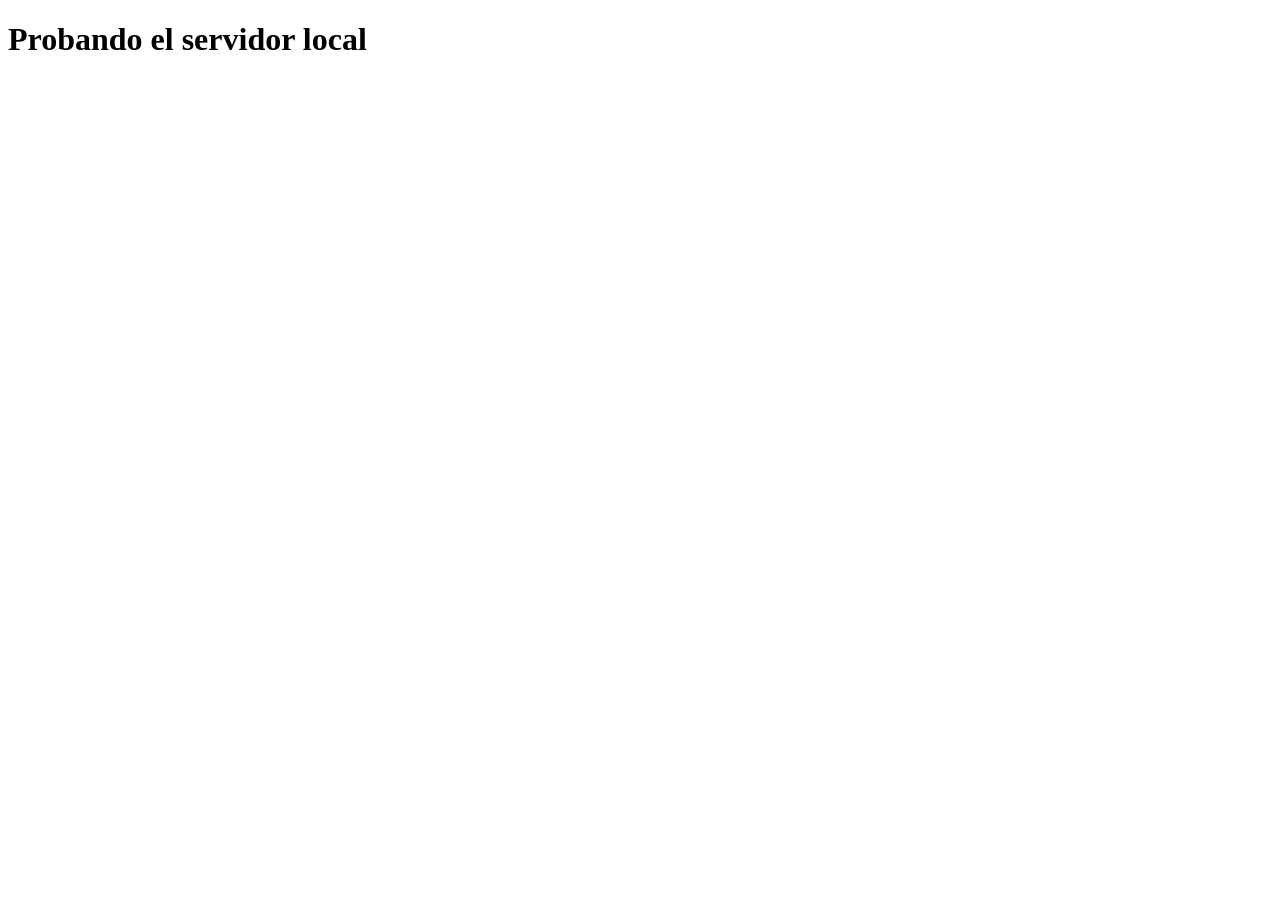
<file: Spring/spring1/src/main/resources/static/index.html>
<!DOCTYPE html>
<html lang="en">

<head>
    <meta charset="UTF-8">
    <meta name="viewport" content="width=device-width, initial-scale=1.0">
    <title>Document</title>
</head>

<body>
    <h1>Probando el servidor local</h1>
</body>

</html>
</file>
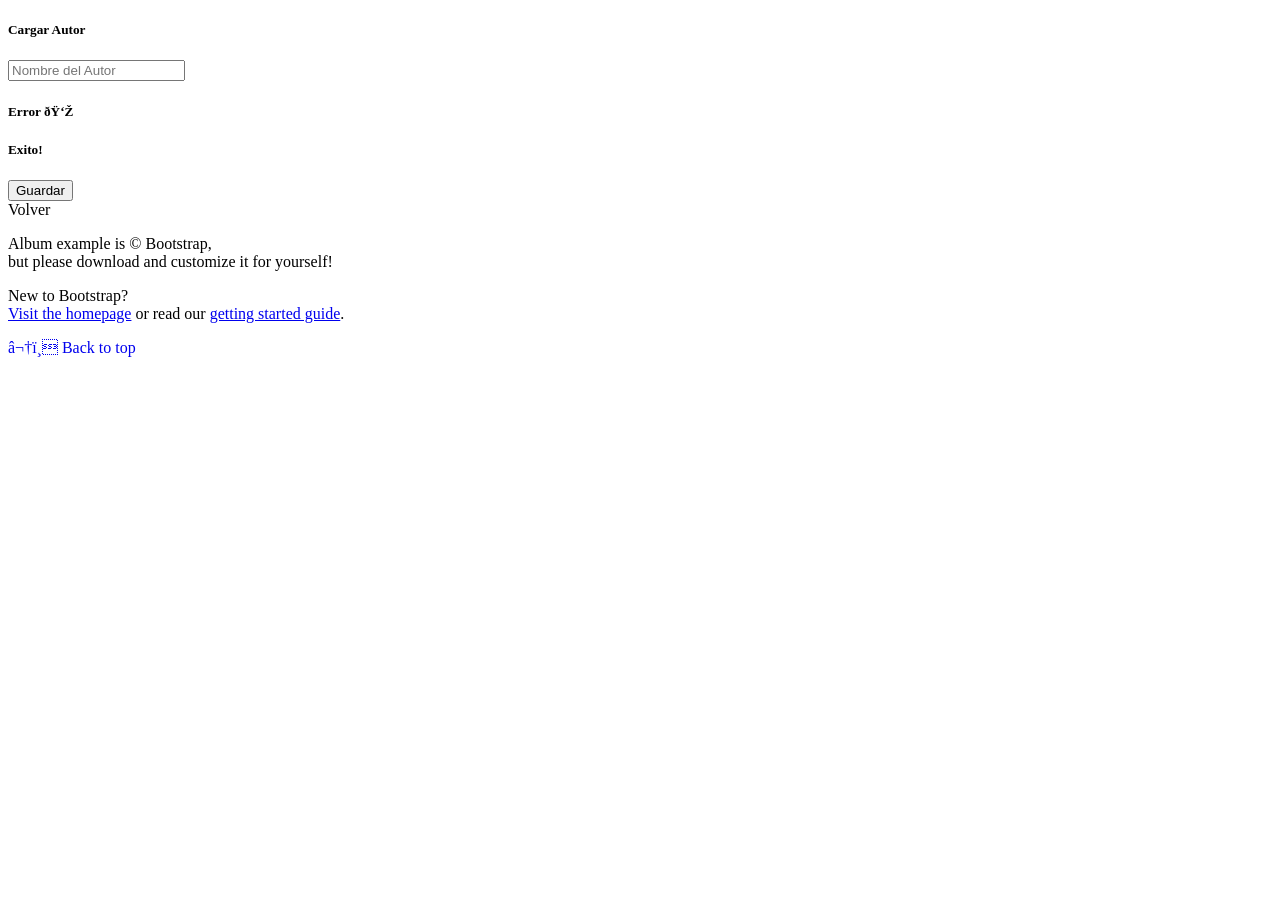
<file: Spring/Biblioteca/biblioteca/src/main/resources/templates/autor_form.html>
<!DOCTYPE html>
<html xmlns:th="http://www.thymeleaf.org">
    <head th:replace="~{fragments/head :: head}"></head>

    <body>

        <nav th:replace="~{fragments/navbar :: nav}"></nav>
        
        <div class="container-fluid m-5 contenedor">
            <!-- ACA DEBES INCORPORAR TH: class="formulario"  th:action="@{/autor/registro}" method="POST"-->
            <form class="formulario"  th:action="@{/autor/registro}" method="POST">
                <div class="form-group my-3">
                    <h5 class="card-title">Cargar Autor</h5> 
                    <!-- Agregamos name="nombre" -->
                    <input type="text" class="form-control" name="nombre" placeholder="Nombre del Autor">
                </div>

                <div th:if="${error != null}" class="card text-white bg-danger mb-3 mensajeError" >
                    <div class="card-body">
                        <h5 class="card-title">Error 👎</h5>
                        <p class="card-text" th:text="${error}"></p>
                    </div>
                </div>
                <div th:if="${exito != null}" class="card text-white bg-success mb-3 mt-3 mensajeExito" >
                    <div class="card-body">
                        <h5 class="card-title">Exito!</h5>
                        <p class="card-text" th:text="${exito}"></p>
                    </div>
                </div>

                <button type="submit" class="btn btn-primary mt-3 botones">Guardar</button>
            </form>

                    <section class=" text-center container">
                <div class="row mt-3">
                    <div class="divVolver">
                        <a th:href="@{/inicio}" class="btn btn-secondary my-2 botonVolver botones">Volver</a>
                    </div>
                </div>
            </section>
        </div>

        <footer class="text-muted py-5">
            <div class="containerFooter">
                <p class="mb-1">Album example is &copy; Bootstrap,<br>but please download and customize it for yourself!</p>
                <p class="mb-0">New to Bootstrap? <a href="/"><br>Visit the homepage</a> or read our <a href="../getting-started/introduction/">getting started guide</a>.</p>
                <p class="float-end mb-1">
                    <a href="#" style="text-decoration:none"><span>⬆️</span> Back to top</a>
                </p>
            </div>
        </footer>


        <script src="https://cdn.jsdelivr.net/npm/bootstrap@5.2.0-beta1/dist/js/bootstrap.bundle.min.js" integrity="sha384-pprn3073KE6tl6bjs2QrFaJGz5/SUsLqktiwsUTF55Jfv3qYSDhgCecCxMW52nD2" crossorigin="anonymous"></script>
    </body>
</html>
</file>
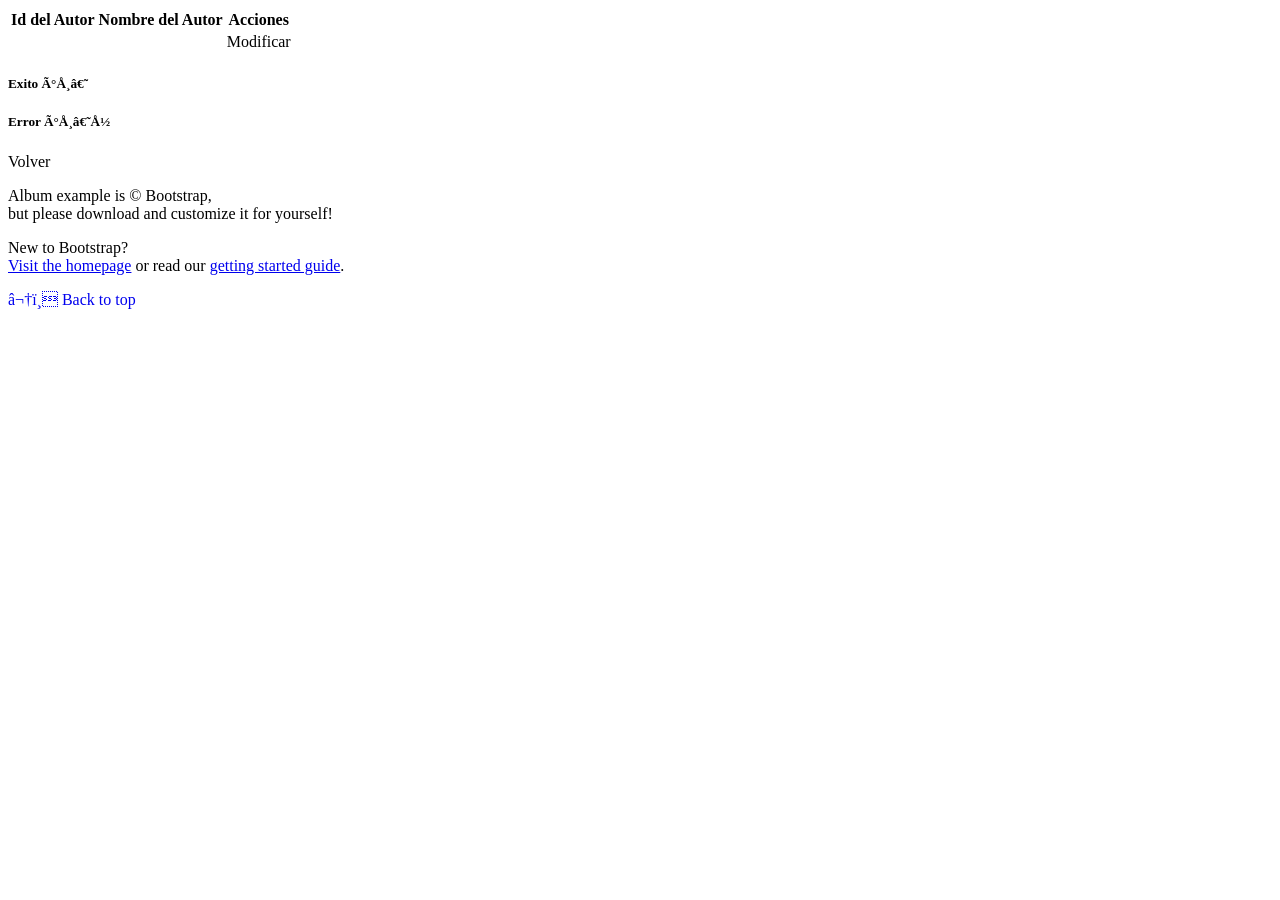
<file: Spring/Biblioteca/biblioteca/src/main/resources/templates/autor_list.html>
<!DOCTYPE html>
<html xmlns:th="http://www.thymeleaf.org" xmlns:sec="http://www.thymeleaf.org/extras/spring-security">
    <head th:replace="~{fragments/head :: head}"></head>

    <body>
        <nav th:replace="~{fragments/navbar :: nav}"></nav>

        <div class="container m-5" >

            <table class="table table-dark">
                <thead>
                    <tr>
                        <th scope="col">Id del Autor</th>
                        <th scope="col">Nombre del Autor</th>
                        <th scope="col" sec:authorize="hasRole('ADMIN')">Acciones</th>

                    </tr>
                </thead>
                <tbody th:each="autor : ${autores}"> 
                    <tr>
                        <th scope="row" th:text="${autor.id}"></th>
                        <td th:text="${autor.nombre}"></td>
                        <td>
                            <a sec:authorize="hasRole('ADMIN')" th:href= "@{/autor/modificar/__${autor.id}__}"><i class="fas fa-feather-alt">  </i> Modificar </a>
                        </td>
                    </tr>
                </tbody>
            </table>

            <div th:if="${exito}!=null" class="card text-white bg-success mb-3 mt-3 mensajeExito" >
                <div class="card-body">
                    <h5 class="card-title">Exito ðŸ‘ </h5>
                    <p class="card-text" th:text="${exito}"></p>
                </div>
            </div>
            <div th:if="${error}!=null" class="card text-white bg-danger mb-3 mensajeError" >
                <div class="card-body">
                    <h5 class="card-title">Error ðŸ‘Ž</h5>
                    <p class="card-text" th:text="${error}"></p>
                </div>
            </div>

            <section class="py-5 text-center container">
                <div class="row py-lg-5">
                    <div class="col-lg-6 col-md-8 mx-auto">
                        <a th:href="@{/inicio}" class="btn btn-primary my-2">Volver</a>
                        </p>
                    </div>
                </div>
            </section>

        </div>

        <footer class="text-muted py-5">
            <div class="containerFooter">
                <p class="mb-1">Album example is &copy; Bootstrap,<br>but please download and customize it for yourself!</p>
                <p class="mb-0">New to Bootstrap? <a href="/"><br>Visit the homepage</a> or read our <a href="../getting-started/introduction/">getting started guide</a>.</p>
                <p class="float-end mb-1">
                    <a href="#" style="text-decoration:none"><span>⬆️</span> Back to top</a>
                </p>
            </div>
        </footer>



        <!-- JavaScript Bundle with Popper -->
        <script src="https://cdn.jsdelivr.net/npm/bootstrap@5.2.0-beta1/dist/js/bootstrap.bundle.min.js" integrity="sha384-pprn3073KE6tl6bjs2QrFaJGz5/SUsLqktiwsUTF55Jfv3qYSDhgCecCxMW52nD2" crossorigin="anonymous"></script>
        <script src="https://code.jquery.com/jquery-3.3.1.slim.min.js"
        integrity="sha384-q8i/X+965DzO0rT7abK41JStQIAqVgRVzpbzo5smXKp4YfRvH+8abtTE1Pi6jizo" crossorigin="anonymous"></script>
        <script src="https://cdnjs.cloudflare.com/ajax/libs/popper.js/1.14.7/umd/popper.min.js"
        integrity="sha384-UO2eT0CpHqdSJQ6hJty5KVphtPhzWj9WO1clHTMGa3JDZwrnQq4sF86dIHNDz0W1" crossorigin="anonymous"></script>
        <script src="https://stackpath.bootstrapcdn.com/bootstrap/4.3.1/js/bootstrap.min.js"
        integrity="sha384-JjSmVgyd0p3pXB1rRibZUAYoIIy6OrQ6VrjIEaFf/nJGzIxFDsf4x0xIM+B07jRM" crossorigin="anonymous"></script>
    </body>

</html>
</file>
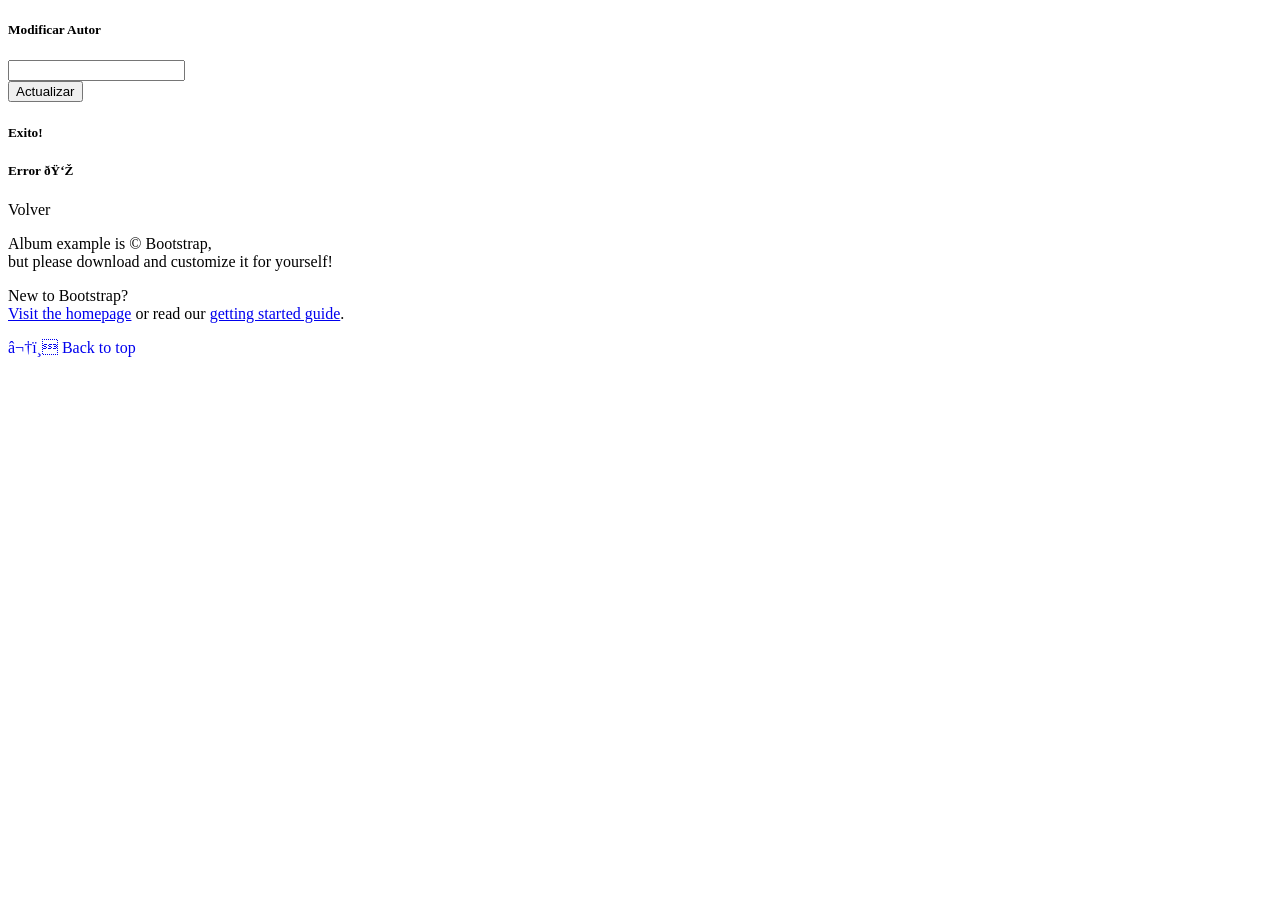
<file: Spring/Biblioteca/biblioteca/src/main/resources/templates/autor_modificar.html>
<!DOCTYPE html>
<html xmlns:th="http://www.thymeleaf.org">
    <head th:replace="~{fragments/head :: head}"></head>

    <body>

        <nav th:replace="~{fragments/navbar :: nav}"></nav>
        <div class="container-fluid m-5 contenedor">
            <form class="formulario"  th:action="@{/autor/modificar/__${autor.id}__}" method="POST">
                
                <input hidden th:value="${autor.id}" name="id">

                <div class="form-group my-3">
                    <h5 class="card-title">Modificar Autor</h5> 
                    <input th:value="${autor.nombre}" type="text" class="form-control" name="nombre">
                </div>
                
                <button type="submit" class="btn btn-primary mt-3 botones">Actualizar</button>
                
                <div th:if="${exito != null}" class="card text-white bg-success mb-3 mt-3 mensajeExito" >
                    <div class="card-body">
                        <h5 class="card-title">Exito!</h5>
                        <p class="card-text" th:text="${exito}"></p>
                    </div>
                </div>
                <div th:if="${error != null}" class="card text-white bg-danger mb-3 mensajeError" >
                    <div class="card-body">
                        <h5 class="card-title">Error 👎</h5>
                        <p class="card-text" th:text="${error}"></p>
                    </div>
                </div>

            </form>

                    <section class=" text-center container">
                <div class="row mt-3">
                    <div class="divVolver">
                        <a th:href="@{/inicio}" class="btn btn-secondary my-2 botonVolver botones">Volver</a>
                    </div>
                </div>
            </section>
        </div>

        <footer class="text-muted py-5">
            <div class="containerFooter">
                <p class="mb-1">Album example is &copy; Bootstrap,<br>but please download and customize it for yourself!</p>
                <p class="mb-0">New to Bootstrap? <a href="/"><br>Visit the homepage</a> or read our <a href="../getting-started/introduction/">getting started guide</a>.</p>
                <p class="float-end mb-1">
                    <a href="#" style="text-decoration:none"><span>⬆️</span> Back to top</a>
                </p>
            </div>
        </footer>


        <script src="https://cdn.jsdelivr.net/npm/bootstrap@5.2.0-beta1/dist/js/bootstrap.bundle.min.js" integrity="sha384-pprn3073KE6tl6bjs2QrFaJGz5/SUsLqktiwsUTF55Jfv3qYSDhgCecCxMW52nD2" crossorigin="anonymous"></script>
    </body>
</html>
</file>
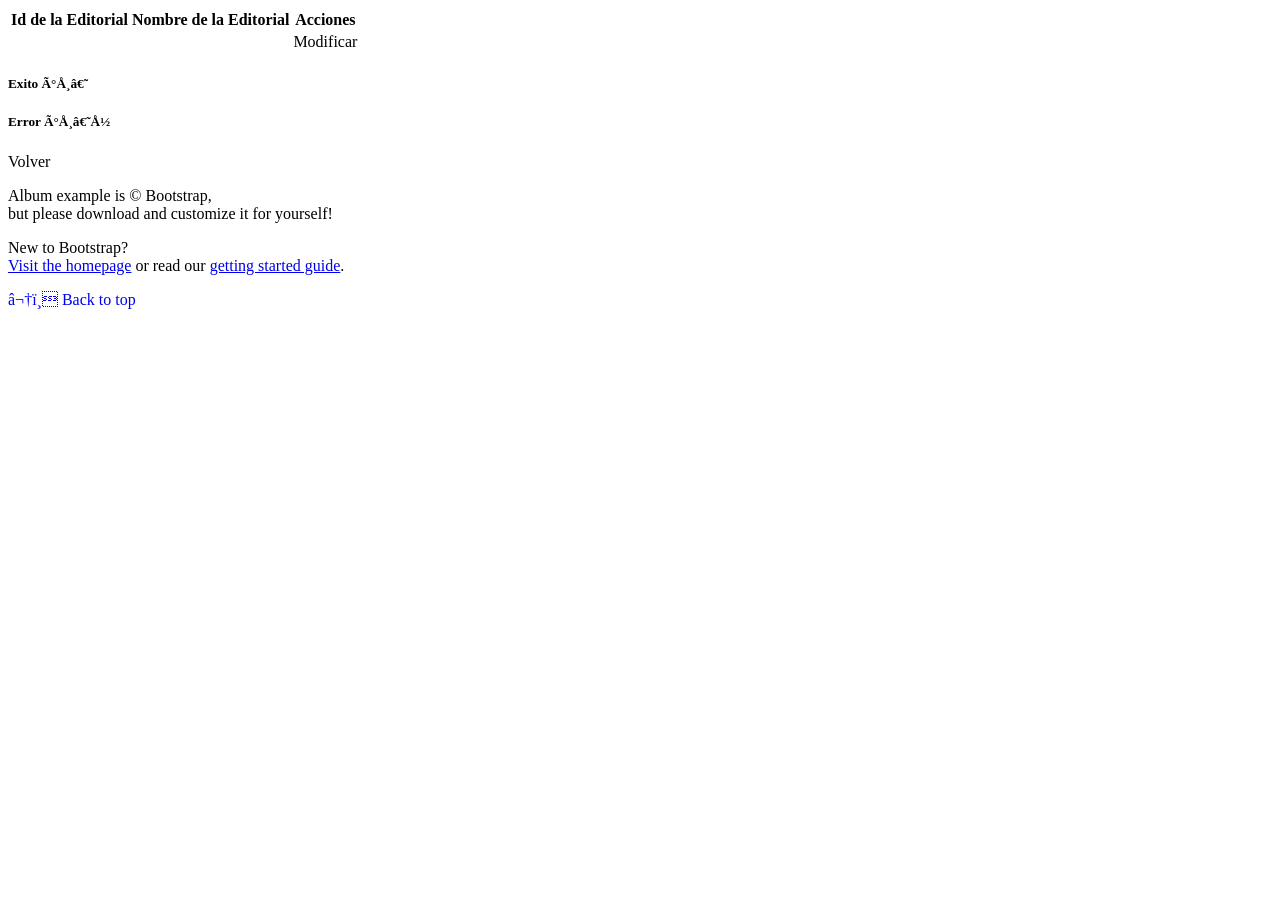
<file: Spring/Biblioteca/biblioteca/src/main/resources/templates/editorial_list.html>
<!DOCTYPE html>
<html xmlns:th="http://www.thymeleaf.org" xmlns:sec="http://www.thymeleaf.org/extras/spring-security">
    <head th:replace="~{fragments/head :: head}"></head>

    <body>
        <nav th:replace="~{fragments/navbar :: nav}"></nav>

        <div class="container m-5" >

            <table class="table table-dark">
                <thead>
                    <tr>
                        <th scope="col">Id de la Editorial</th>
                        <th scope="col">Nombre de la Editorial</th>
                        <th sec:authorize="hasRole('ADMIN')" scope="col">Acciones</th>

                    </tr>
                </thead>
                <tbody th:each="editorial : ${editoriales}"> 
                    <tr>
                        <th scope="row" th:text="${editorial.id}"></th>
                        <td th:text="${editorial.nombre}"></td>
                        <td>
                            <a sec:authorize="hasRole('ADMIN')" th:href= "@{/editorial/modificar/__${editorial.id}__}"><i class="fas fa-feather-alt">  </i> Modificar </a>
                        </td>

                    </tr>

                </tbody>
            </table>

            <div th:if="${exito}!=null" class="card text-white bg-success mb-3 mt-3 mensajeExito" >
                <div class="card-body">
                    <h5 class="card-title">Exito ðŸ‘ </h5>
                    <p class="card-text" th:text="${exito}"></p>
                </div>
            </div>
            <div th:if="${error}!=null" class="card text-white bg-danger mb-3 mensajeError" >
                <div class="card-body">
                    <h5 class="card-title">Error ðŸ‘Ž</h5>
                    <p class="card-text" th:text="${error}"></p>
                </div>
            </div>

            <section class="py-5 text-center container">
                <div class="row py-lg-5">
                    <div class="col-lg-6 col-md-8 mx-auto">
                        <a th:href="@{/inicio}" class="btn btn-primary my-2">Volver</a>
                        </p>
                    </div>
                </div>
            </section>

        </div>

        <footer class="text-muted py-5">
            <div class="containerFooter">
                <p class="mb-1">Album example is &copy; Bootstrap,<br>but please download and customize it for yourself!</p>
                <p class="mb-0">New to Bootstrap? <a href="/"><br>Visit the homepage</a> or read our <a href="../getting-started/introduction/">getting started guide</a>.</p>
                <p class="float-end mb-1">
                    <a href="#" style="text-decoration:none"><span>⬆️</span> Back to top</a>
                </p>
            </div>
        </footer>



        <!-- JavaScript Bundle with Popper -->
        <script src="https://cdn.jsdelivr.net/npm/bootstrap@5.2.0-beta1/dist/js/bootstrap.bundle.min.js" integrity="sha384-pprn3073KE6tl6bjs2QrFaJGz5/SUsLqktiwsUTF55Jfv3qYSDhgCecCxMW52nD2" crossorigin="anonymous"></script>
        <script src="https://code.jquery.com/jquery-3.3.1.slim.min.js"
        integrity="sha384-q8i/X+965DzO0rT7abK41JStQIAqVgRVzpbzo5smXKp4YfRvH+8abtTE1Pi6jizo" crossorigin="anonymous"></script>
        <script src="https://cdnjs.cloudflare.com/ajax/libs/popper.js/1.14.7/umd/popper.min.js"
        integrity="sha384-UO2eT0CpHqdSJQ6hJty5KVphtPhzWj9WO1clHTMGa3JDZwrnQq4sF86dIHNDz0W1" crossorigin="anonymous"></script>
        <script src="https://stackpath.bootstrapcdn.com/bootstrap/4.3.1/js/bootstrap.min.js"
        integrity="sha384-JjSmVgyd0p3pXB1rRibZUAYoIIy6OrQ6VrjIEaFf/nJGzIxFDsf4x0xIM+B07jRM" crossorigin="anonymous"></script>
    </body>

</html>
</file>
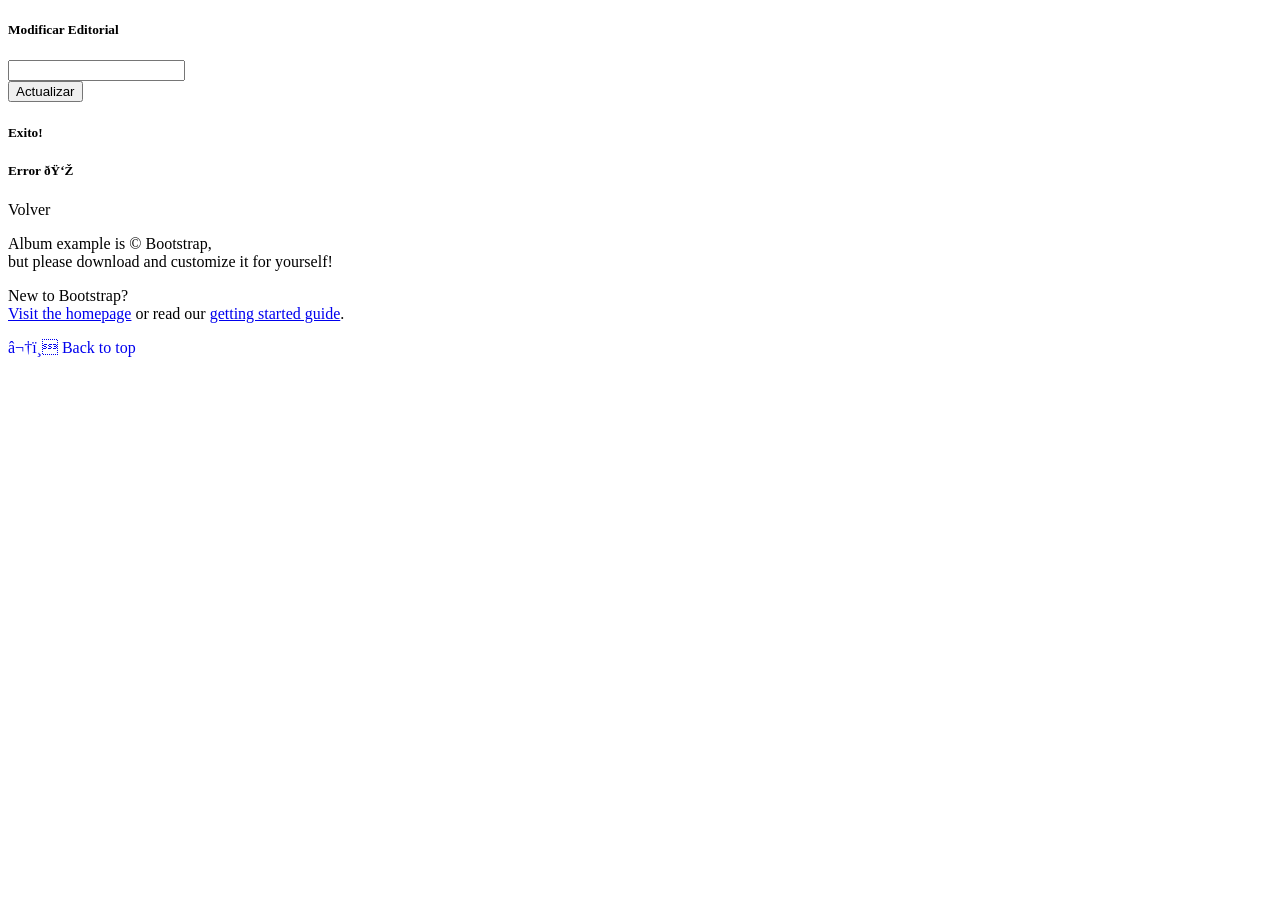
<file: Spring/Biblioteca/biblioteca/src/main/resources/templates/editorial_modificar.html>
<!DOCTYPE html>
<html xmlns:th="http://www.thymeleaf.org">
    <head th:replace="~{fragments/head :: head}"></head>
    <body>

        <nav th:replace="~{fragments/navbar :: nav}"></nav>
        <div class="container-fluid m-5 contenedor">
            <form class="formulario"  th:action="@{/editorial/modificar/__${editorial.id}__}" method="POST">
                
                <input hidden th:value="${editorial.id}" name="id">

                <div class="form-group my-3">
                    <h5 class="card-title">Modificar Editorial</h5> 
                    <input th:value="${editorial.nombre}" type="text" class="form-control" name="nombre">
                </div>
                
                <button type="submit" class="btn btn-primary mt-3 botones">Actualizar</button>
                
                <div th:if="${exito != null}" class="card text-white bg-success mb-3 mt-3 mensajeExito" >
                    <div class="card-body">
                        <h5 class="card-title">Exito!</h5>
                        <p class="card-text" th:text="${exito}"></p>
                    </div>
                </div>
                <div th:if="${error != null}" class="card text-white bg-danger mb-3 mensajeError" >
                    <div class="card-body">
                        <h5 class="card-title">Error 👎</h5>
                        <p class="card-text" th:text="${error}"></p>
                    </div>
                </div>

            </form>

                    <section class=" text-center container">
                <div class="row mt-3">
                    <div class="divVolver">
                        <a th:href="@{/inicio}" class="btn btn-secondary my-2 botonVolver botones">Volver</a>
                    </div>
                </div>
            </section>
        </div>

        <footer class="text-muted py-5">
            <div class="containerFooter">
                <p class="mb-1">Album example is &copy; Bootstrap,<br>but please download and customize it for yourself!</p>
                <p class="mb-0">New to Bootstrap? <a href="/"><br>Visit the homepage</a> or read our <a href="../getting-started/introduction/">getting started guide</a>.</p>
                <p class="float-end mb-1">
                    <a href="#" style="text-decoration:none"><span>⬆️</span> Back to top</a>
                </p>
            </div>
        </footer>


        <script src="https://cdn.jsdelivr.net/npm/bootstrap@5.2.0-beta1/dist/js/bootstrap.bundle.min.js" integrity="sha384-pprn3073KE6tl6bjs2QrFaJGz5/SUsLqktiwsUTF55Jfv3qYSDhgCecCxMW52nD2" crossorigin="anonymous"></script>
    </body>
</html>
</file>
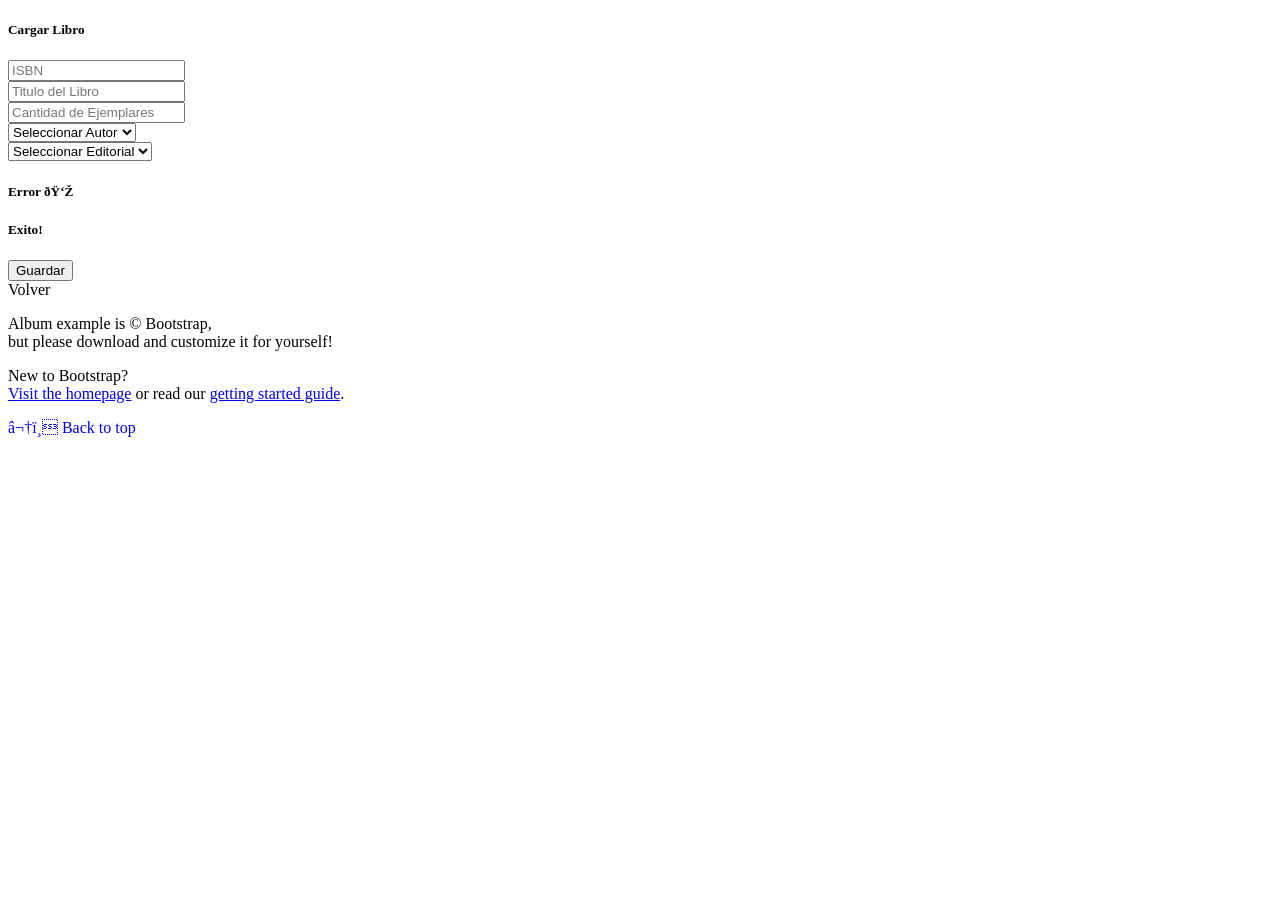
<file: Spring/Biblioteca/biblioteca/src/main/resources/templates/libro_form.html>
<!DOCTYPE html>
<html xmlns:th="http://www.thymeleaf.org">
    <head th:replace="~{fragments/head :: head}"></head>
    <body>

        <nav th:replace="~{fragments/navbar :: nav}"></nav>

        <div class="container-fluid m-5 contenedor">
            <!-- ACA DEBES INCORPORAR TH: class="formulario"  th:action="@{/libro/registro}" method="POST"-->
            <form class="formulario" th:action="@{/libro/registro}" method="POST">
                
                <div class="form-group my-3">
                    <h5 class="card-title">Cargar Libro</h5> 
                    <input type="number" class="form-control" name="isbn" placeholder="ISBN">
                </div>
                <div class="form-group my-3">
                    <input type="text" class="form-control" name="titulo" placeholder="Titulo del Libro">
                </div>

                <div class="form-group my-3">
                    <input type="number" class="form-control" name="ejemplares" placeholder="Cantidad de Ejemplares">
                </div>
                
                <div class="form-group my-3">
                    <select name="idAutor">
                        <option value="">Seleccionar Autor</option>
                        <!-- agregamos la línea para intectar la lista almacenada en el modelo -->
                        <option th:each="autor : ${autores}" th:value="${autor.id}" th:text="${autor.nombre}">
                    </select>
                </div>
                <div class="form-group my-3">
                    <select name="idEditorial">  
                        <option value="">Seleccionar Editorial</option>
                        <!-- agregamos la línea para intectar la lista almacenada en el modelo -->
                        <option th:each="editorial : ${editoriales}" th:value="${editorial.id}" th:text="${editorial.nombre}">

                    </select>
                </div>

                <div th:if="${error != null}" class="card text-white bg-danger mb-3 mensajeError" >
                    <div class="card-body">
                        <h5 class="card-title">Error 👎</h5>
                        <p class="card-text" th:text="${error}"></p>
                    </div>
                </div>
                <div th:if="${exito != null}" class="card text-white bg-success mb-3 mt-3 mensajeExito" >
                    <div class="card-body">
                        <h5 class="card-title">Exito!</h5>
                        <p class="card-text" th:text="${exito}"></p>
                    </div>
                </div>

                <button type="submit" class="btn btn-primary mt-3 botones">Guardar</button>
            </form>


            <section class=" text-center container">
                <div class="row mt-3">
                    <div class="divVolver">
                        <a th:href="@{/inicio}" class="btn btn-secondary my-2 botonVolver botones">Volver</a>
                    </div>
                </div>
            </section>
        </div>

        <footer class="text-muted py-5">
            <div class="containerFooter">
                <p class="mb-1">Album example is &copy; Bootstrap,<br>but please download and customize it for yourself!</p>
                <p class="mb-0">New to Bootstrap? <a href="/"><br>Visit the homepage</a> or read our <a href="../getting-started/introduction/">getting started guide</a>.</p>
                <p class="float-end mb-1">
                    <a href="#" style="text-decoration:none"><span>⬆️</span> Back to top</a>
                </p>
            </div>
        </footer>


        <script src="https://cdn.jsdelivr.net/npm/bootstrap@5.2.0-beta1/dist/js/bootstrap.bundle.min.js" integrity="sha384-pprn3073KE6tl6bjs2QrFaJGz5/SUsLqktiwsUTF55Jfv3qYSDhgCecCxMW52nD2" crossorigin="anonymous"></script>
    </body>
</html>
</file>
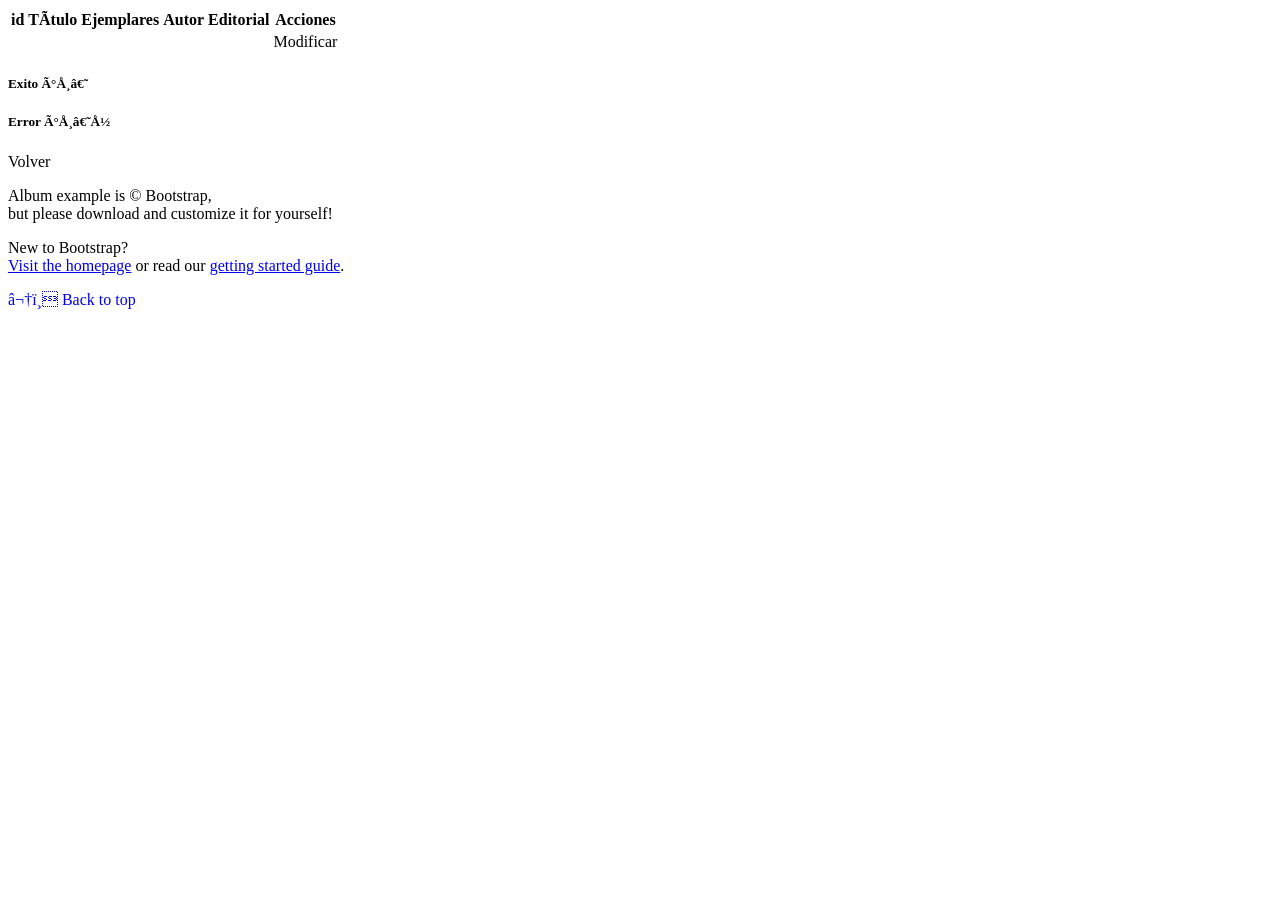
<file: Spring/Biblioteca/biblioteca/src/main/resources/templates/libro_list.html>
<!DOCTYPE html>
<html xmlns:th="http://www.thymeleaf.org" xmlns:sec="http://www.thymeleaf.org/extras/spring-security">
    <head th:replace="~{fragments/head :: head}"></head>

    <body>
        <nav th:replace="~{fragments/navbar :: nav}"></nav>

        <div class="container m-5" >

            <table class="table table-dark">
                <thead>
                    <tr>
                        <th scope="col">id</th>
                        <th scope="col">Título</th>
                        <th scope="col">Ejemplares</th>
                        <th scope="col">Autor</th>
                        <th scope="col">Editorial</th>
                        <th scope="col" sec:authorize="hasRole('ADMIN')">Acciones</th>

                    </tr>
                </thead>
                <tbody th:each="libro : ${libros}"> 
                    <tr>
                        <th scope="row" th:text="${libro.isbn}"></th>
                        <td th:text="${libro.titulo}"></td>
                        <td th:text="${libro.ejemplares}"></td>
                        <td th:text="${libro.autor.nombre}"></td>
                        <td th:text="${libro.editorial.nombre}"></td>
                        <td>
                            <a sec:authorize="hasRole('ADMIN')" th:href= "@{/libro/modificar/__${libro.isbn}__}"><i class="fas fa-feather-alt">  </i> Modificar </a>
                        </td>
                    </tr>

                </tbody>
            </table>

            <div th:if="${exito}!=null" class="card text-white bg-success mb-3 mt-3 mensajeExito" >
                <div class="card-body">
                    <h5 class="card-title">Exito ðŸ‘ </h5>
                    <p class="card-text" th:text="${exito}"></p>
                </div>
            </div>
            <div th:if="${error}!=null" class="card text-white bg-danger mb-3 mensajeError" >
                <div class="card-body">
                    <h5 class="card-title">Error ðŸ‘Ž</h5>
                    <p class="card-text" th:text="${error}"></p>
                </div>
            </div>

            <section class="py-5 text-center container">
                <div class="row py-lg-5">
                    <div class="col-lg-6 col-md-8 mx-auto">
                        <a th:href="@{/inicio}" class="btn btn-primary my-2">Volver</a>
                        </p>
                    </div>
                </div>
            </section>

        </div>

        <footer class="text-muted py-5">
            <div class="containerFooter">
                <p class="mb-1">Album example is &copy; Bootstrap,<br>but please download and customize it for yourself!</p>
                <p class="mb-0">New to Bootstrap? <a href="/"><br>Visit the homepage</a> or read our <a href="../getting-started/introduction/">getting started guide</a>.</p>
                <p class="float-end mb-1">
                    <a href="#" style="text-decoration:none"><span>⬆️</span> Back to top</a>
                </p>
            </div>
        </footer>



        <!-- JavaScript Bundle with Popper -->
        <script src="https://cdn.jsdelivr.net/npm/bootstrap@5.2.0-beta1/dist/js/bootstrap.bundle.min.js" integrity="sha384-pprn3073KE6tl6bjs2QrFaJGz5/SUsLqktiwsUTF55Jfv3qYSDhgCecCxMW52nD2" crossorigin="anonymous"></script>
        <script src="https://code.jquery.com/jquery-3.3.1.slim.min.js"
        integrity="sha384-q8i/X+965DzO0rT7abK41JStQIAqVgRVzpbzo5smXKp4YfRvH+8abtTE1Pi6jizo" crossorigin="anonymous"></script>
        <script src="https://cdnjs.cloudflare.com/ajax/libs/popper.js/1.14.7/umd/popper.min.js"
        integrity="sha384-UO2eT0CpHqdSJQ6hJty5KVphtPhzWj9WO1clHTMGa3JDZwrnQq4sF86dIHNDz0W1" crossorigin="anonymous"></script>
        <script src="https://stackpath.bootstrapcdn.com/bootstrap/4.3.1/js/bootstrap.min.js"
        integrity="sha384-JjSmVgyd0p3pXB1rRibZUAYoIIy6OrQ6VrjIEaFf/nJGzIxFDsf4x0xIM+B07jRM" crossorigin="anonymous"></script>
    </body>

</html>
</file>
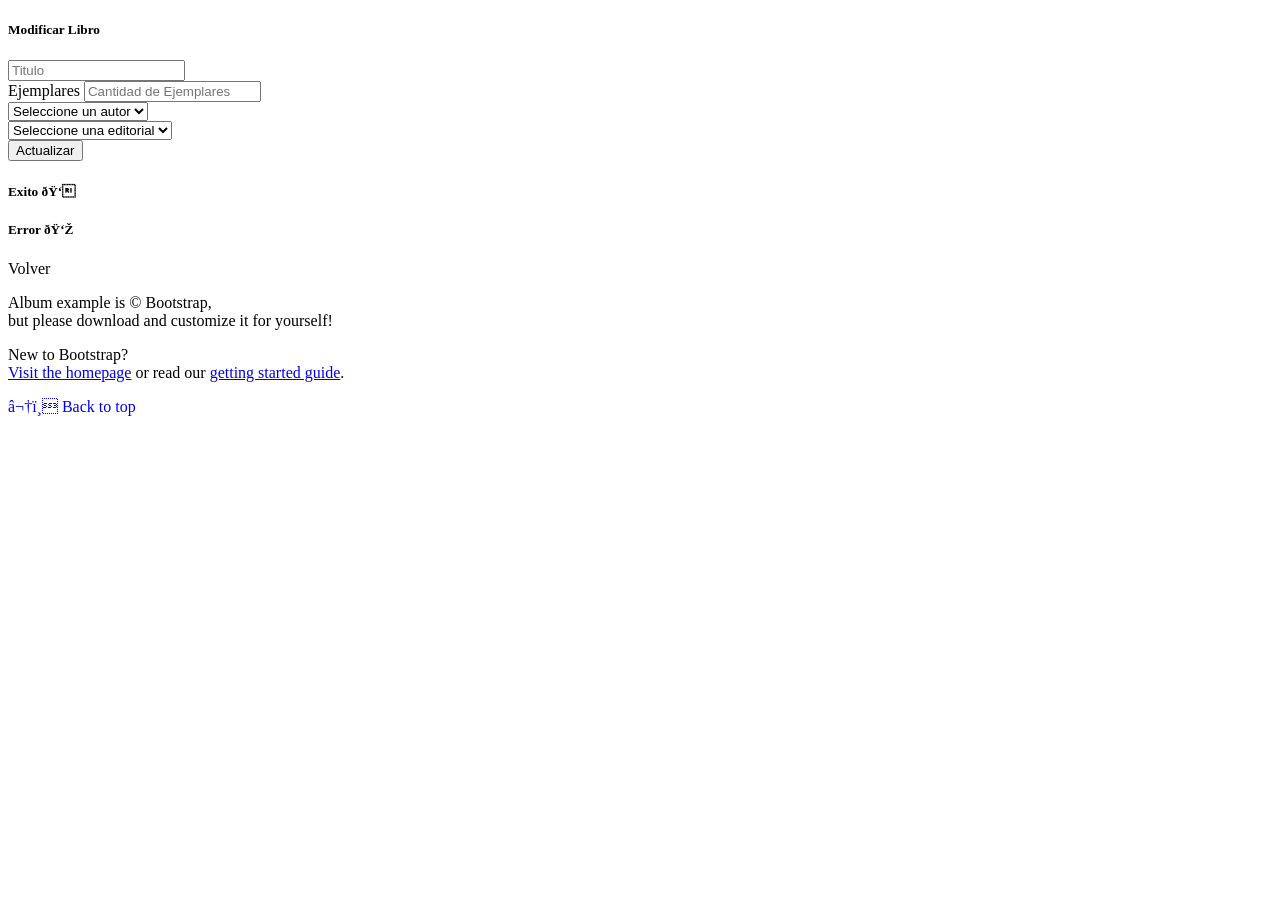
<file: Spring/Biblioteca/biblioteca/src/main/resources/templates/libro_modificar.html>
<!DOCTYPE html>
<html xmlns:th="http://www.thymeleaf.org">
    <head th:replace="~{fragments/head :: head}"></head>
    <body>

        <nav th:replace="~{fragments/navbar :: nav}"></nav>
        
        <div class="container-fluid m-5 contenedor">

            <form class="formulario" th:action="@{/libro/modificar/__${libro.isbn}__}" method="POST">
                <input hidden th:value= "${isbn}" name="isbn">

                <div class="form-group my-3">
                    <h5 class="card-title">Modificar Libro</h5> 
                    <input th:value="${libro.titulo}" type="text" class="form-control" name="titulo" placeholder="Titulo">
                </div>

                <div class="form-group my-3">
                    <label class="mb-2">Ejemplares</label> 
                    <input th:value="${libro.ejemplares}" type="number" class="form-control" name="ejemplares" placeholder="Cantidad de Ejemplares">
                </div>
                <div class="form-group my-3">
                    <!-- th:selected lo vamos a usar para que nos mantenga la selección de libro y autor que ya tenía -->
                    <select name="idAutor">
                        <option value="">Seleccione un autor</option>
                        <th:block th:each="autor : ${autores}">
                            <option th:value="${autor.id}" th:selected="${autor.id == autorSeleccionado}">
                                [[${autor.nombre}]]
                            </option>
                        </th:block>
                    </select>
                                    </div>
                <div class="form-group my-3">
                    <select name="idEditorial">
                        <option value="">Seleccione una editorial</option>
                        <th:block th:each="editorial : ${editoriales}">
                            <option th:value="${editorial.id}" th:selected="${editorial.id == editorialSeleccionada}">
                                [[${editorial.nombre}]]
                            </option>
                        </th:block>
                    </select>
                </div>
                <button type="submit" class="btn btn-primary mt-3 botones">Actualizar</button>
            </form>

            <div th:if="${exito}!=null" class="card text-white bg-success mb-3 mt-3 mensajeExito" >
                <div class="card-body">
                    <h5 class="card-title">Exito 👍</h5>
                    <p class="card-text" th:text="${exito}"></p>
                </div>
            </div>
            <div th:if="${error}!=null" class="card text-white bg-danger mb-3 mensajeError" >
                <div class="card-body">
                    <h5 class="card-title">Error 👎</h5>
                    <p class="card-text" th:text="${error}"></p>
                </div>
            </div>
            <section class=" text-center container">
                <div class="row mt-3">
                    <div class="divVolver">
                        <a th:href="@{/inicio}" class="btn btn-secondary my-2 botonVolver botones">Volver</a>
                    </div>
                </div>
            </section>
        </div>

        <footer class="text-muted py-5">
            <div class="containerFooter">
                <p class="mb-1">Album example is &copy; Bootstrap,<br>but please download and customize it for yourself!</p>
                <p class="mb-0">New to Bootstrap? <a href="/"><br>Visit the homepage</a> or read our <a href="../getting-started/introduction/">getting started guide</a>.</p>
                <p class="float-end mb-1">
                    <a href="#" style="text-decoration:none"><span>⬆️</span> Back to top</a>
                </p>
            </div>
        </footer>


        <script src="https://cdn.jsdelivr.net/npm/bootstrap@5.2.0-beta1/dist/js/bootstrap.bundle.min.js" integrity="sha384-pprn3073KE6tl6bjs2QrFaJGz5/SUsLqktiwsUTF55Jfv3qYSDhgCecCxMW52nD2" crossorigin="anonymous"></script>
    </body>
</html>
</file>
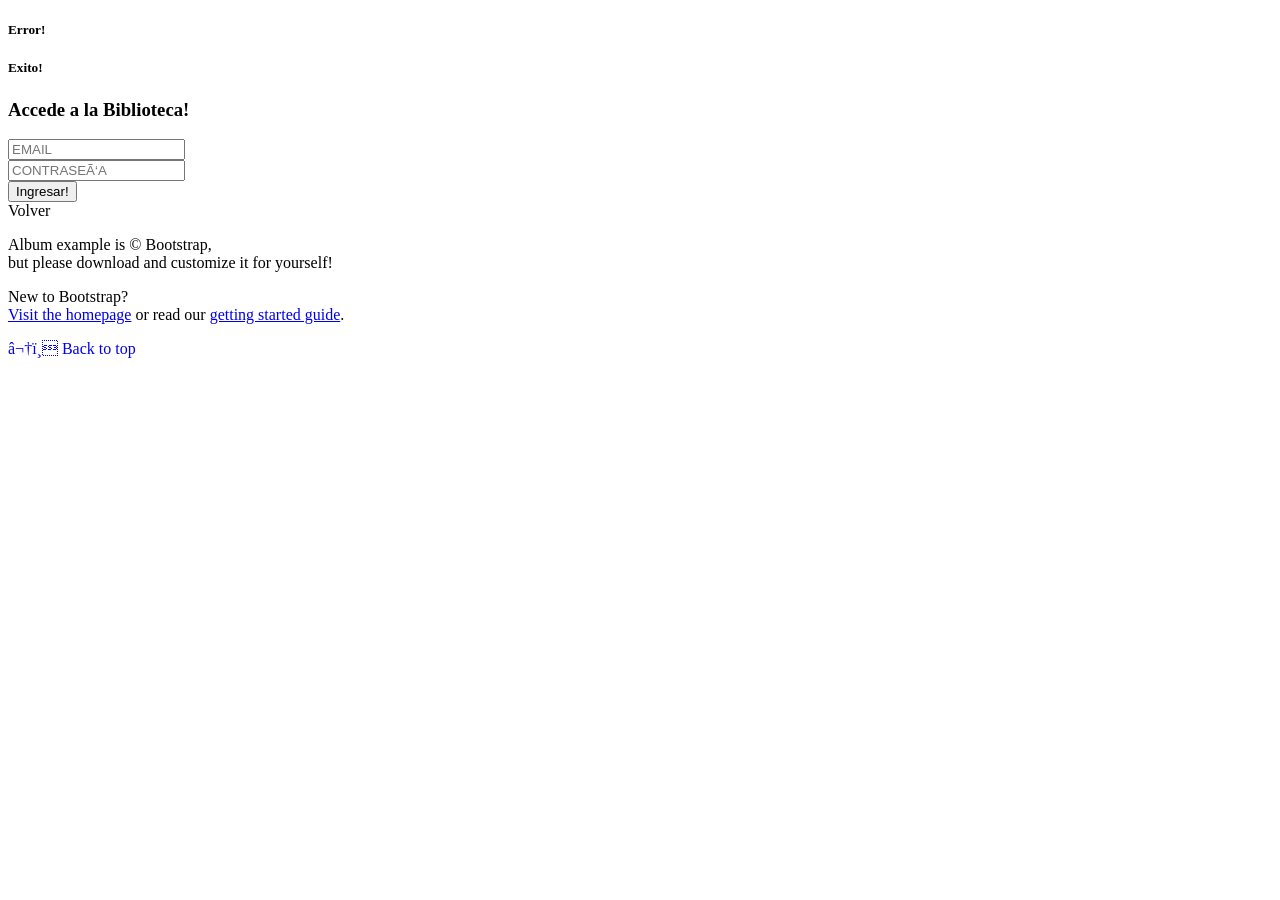
<file: Spring/Biblioteca/biblioteca/src/main/resources/templates/login.html>
<!DOCTYPE html>
<html xmlns:th="http://www.thymeleaf.org" xmlns:sec="http://www.thymeleaf.org/extras/spring-security">
    <head th:replace="~{fragments/head :: head}"></head>
    <body>

        <nav th:replace="~{fragments/navbar :: nav}"></nav>


        <div class="container-fluid m-5 contenedor">
            <div th:if="${error != null}" class="card text-white bg-danger mb-3 mensajeError" >
                <div class="card-body">
                    <h5 class="card-title">Error!</h5>
                    <p class="card-text" th:text="${error}"></p>
                </div>
            </div>
            <div th:if="${exito != null}" class="card text-white bg-success mb-3 mt-3 mensajeExito" >
                <div class="card-body">
                    <h5 class="card-title">Exito!</h5>
                    <p class="card-text" th:text="${exito}"></p>
                </div>
            </div>
        
            <form class="formulario" th:action="@{/logincheck}" method="POST">


                <div class="form-group my-3">
                    <h3 class="card-title">Accede a la Biblioteca!</h3>
                </div>
                
                <div class="form-group my-3">
                    <input type="email" class="form-control" name="email" placeholder="EMAIL">
                </div>

                <div class="form-group my-3">
                    <input type="password" class="form-control" name="password" placeholder="CONTRASEÑA">
                </div>
                

                <button type="submit" class="btn btn-primary mt-3 botones">Ingresar!</button>
            </form>


            <section class=" text-center container">
                <div class="row mt-3">
                    <div class="divVolver">
                        <a th:href="@{/}" class="btn btn-secondary my-2 botonVolver botones">Volver</a>
                    </div>
                </div>
            </section>
        </div>

        <footer class="text-muted py-5">
            <div class="containerFooter">
                <p class="mb-1">Album example is &copy; Bootstrap,<br>but please download and customize it for yourself!</p>
                <p class="mb-0">New to Bootstrap? <a href="/"><br>Visit the homepage</a> or read our <a href="../getting-started/introduction/">getting started guide</a>.</p>
                <p class="float-end mb-1">
                    <a href="#" style="text-decoration:none"><span>⬆️ </span> Back to top</a>
                </p>
            </div>
        </footer>


        <script src="https://cdn.jsdelivr.net/npm/bootstrap@5.2.0-beta1/dist/js/bootstrap.bundle.min.js" integrity="sha384-pprn3073KE6tl6bjs2QrFaJGz5/SUsLqktiwsUTF55Jfv3qYSDhgCecCxMW52nD2" crossorigin="anonymous"></script>
    </body>
</html>
</file>
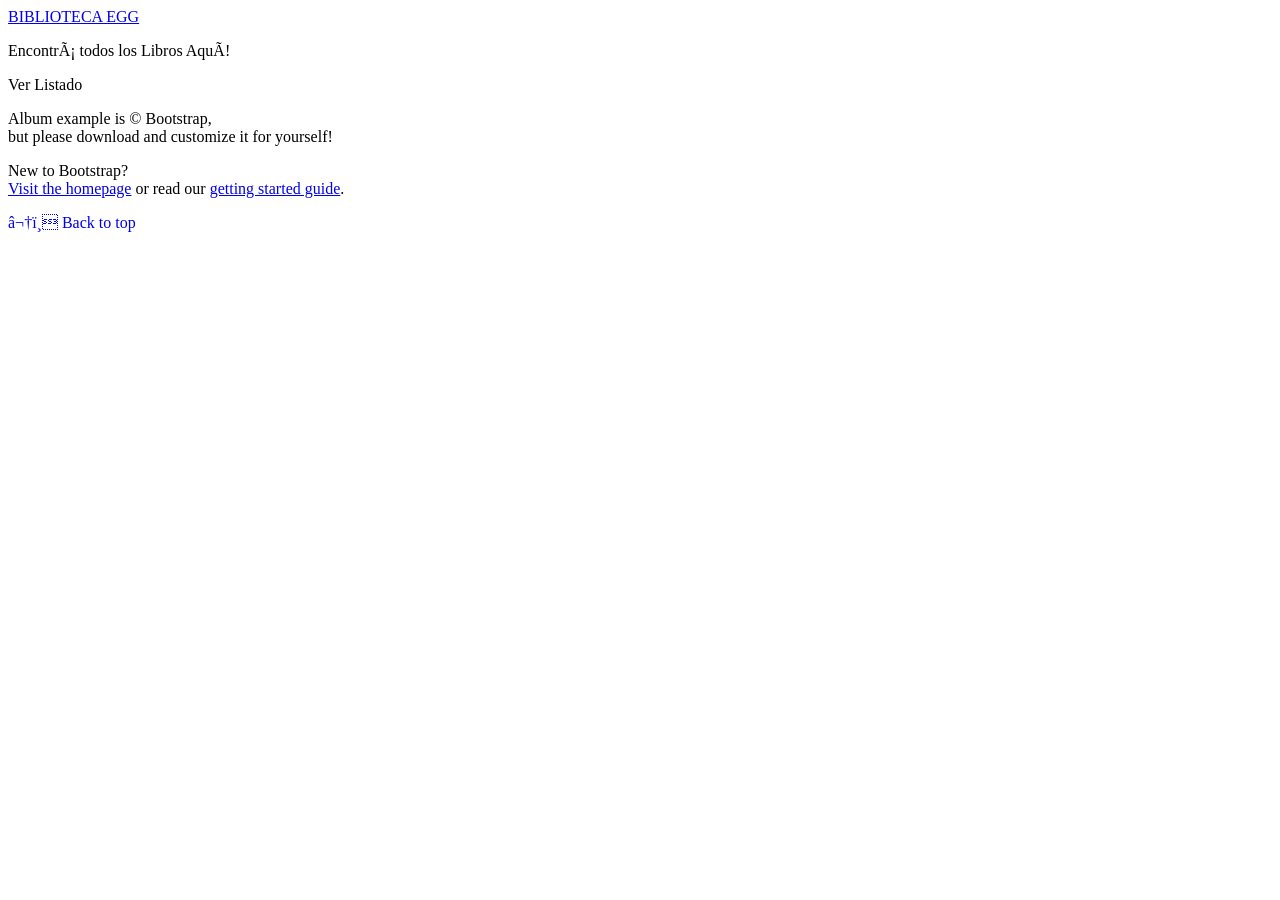
<file: Spring/Biblioteca/biblioteca/src/main/resources/templates/panel.html>
<!DOCTYPE html>
<html xmlns:th="http://www.thymeleaf.org" xmlns:sec="http://www.thymeleaf.org/extras/spring-security">
    <head th:replace="~{fragments/head :: head}"></head>

    <body>
        <nav th:replace="~{fragments/navbar :: nav}"></nav>

        <header class="header">
            <section class="contenedorMain">
                <div class="tituloBiblioteca">
                    <a class="navbar-brand" href="#">BIBLIOTECA EGG</a>
                </div>
                <div class="container contenedorLibros">
                    <p class="tituloLibros">Encontrá todos los Libros Aquí!</p>
                    <a class="btn btn-xl mt-2 boton">Ver Listado</a>
                </div>
                <div class="bg-circle-1 bg-circle"></div>
                <div class="bg-circle-2 bg-circle"></div>
                <div class="bg-circle-3 bg-circle"></div>
                <div class="bg-circle-4 bg-circle"></div>
            </section>
        </header>

        <footer class="text-muted py-5">
            <div class="containerFooter">
                <p class="mb-1">Album example is &copy; Bootstrap,<br>but please download and customize it for yourself!</p>
                <p class="mb-0">New to Bootstrap? <a href="/"><br>Visit the homepage</a> or read our <a href="../getting-started/introduction/">getting started guide</a>.</p>
                <p class="float-end mb-1">
                    <a href="#" style="text-decoration:none"><span>⬆️</span> Back to top</a>
                </p>
            </div>
        </footer>



        <!-- JavaScript Bundle with Popper -->
        <script src="https://cdn.jsdelivr.net/npm/bootstrap@5.2.0-beta1/dist/js/bootstrap.bundle.min.js" integrity="sha384-pprn3073KE6tl6bjs2QrFaJGz5/SUsLqktiwsUTF55Jfv3qYSDhgCecCxMW52nD2" crossorigin="anonymous"></script>

    </body>

</html>
</file>
